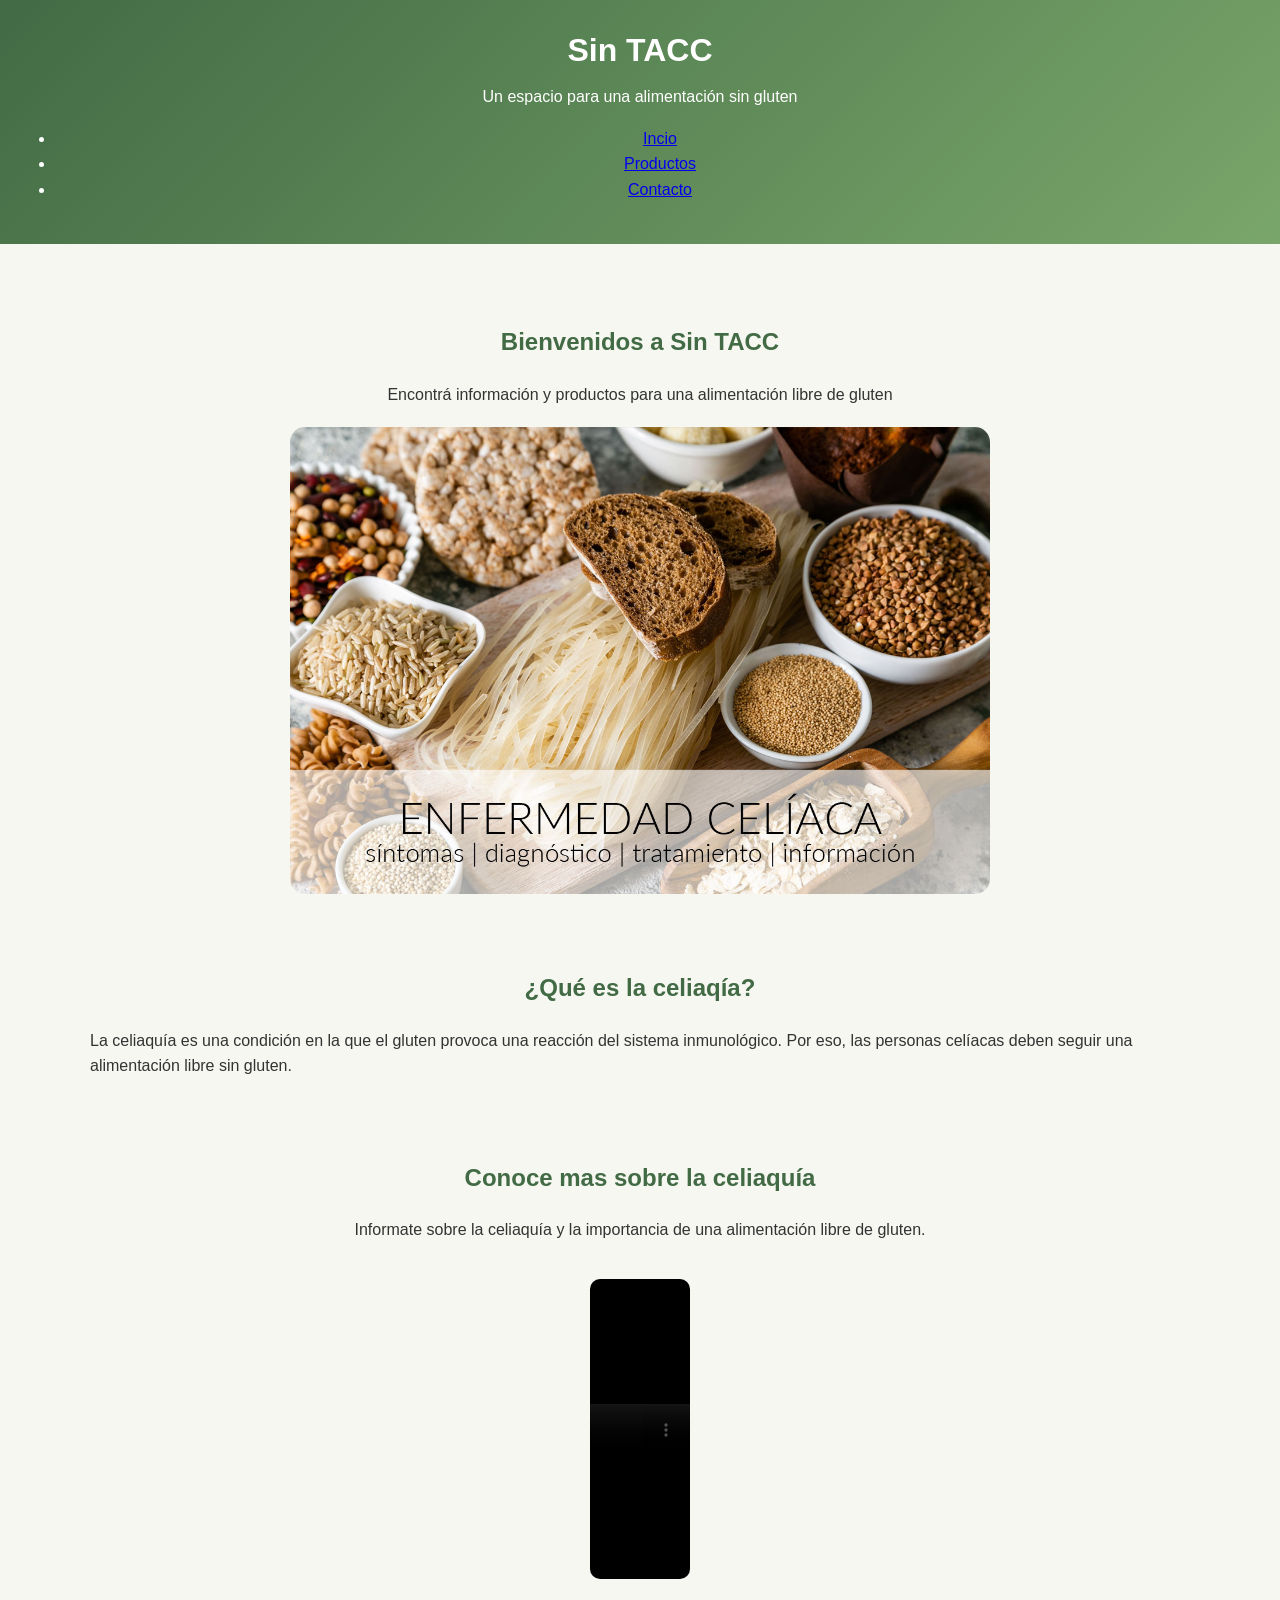
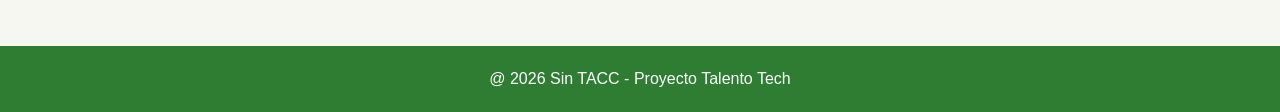
<file: index.html>
<!doctype html>
<html lang="en">
  <head>
    <meta charset="UTF-8" />
    <meta name="viewport" content="width=device-width, initial-scale=1.0" />
    <link rel="stylesheet" href="Edu_QLD_Hand,Google_Sans.zip">
    <link rel="stylesheet" href="css/styles.css">
    <title>Sin TACC - Mi tienda</title>
  </head>
  <body>

    <header>
      <h1>Sin TACC</h1>
      <p>Un espacio para una alimentación sin gluten</p>

      <!-- Menu de navegacion -->

      <nav>

        <ul>
          <li><a href="index.html">Incio</a></li>
          <li><a href="productos.html">Productos</a></li>
          <li><a href="contacto.html">Contacto</a></li>
        </ul>

      </nav>

    </header>

    <!--Contenido principal-->

    <main>

      <section class="hero">
        <h2>Bienvenidos a Sin TACC</h2>

        <p>
          Encontrá información y productos para una
          alimentación libre de gluten
        </p>

        <img
          src="img/Portada.jpg"
          alt="Panificados para una alimentación sin gluten"
        />
      </section>

      <section>
        <h2>¿Qué es la celiaqía?</h2>
        <p>La celiaquía es una condición en la que el gluten
          provoca una reacción del sistema inmunológico.
          Por eso, las personas celíacas deben seguir una 
          alimentación libre sin gluten.
        </p>
      </section>

      <section class="video">
        <h2>Conoce mas sobre la celiaquía</h2>
        <p>
          Informate sobre la celiaquía y la importancia de una alimentación
          libre de gluten.
        </p>

        <iframe
          src="pages/video/Celiaquía_ la importancia de reconocer los síntomas.mp4"
          title="Información sobre la celiaquía"
          width="560"
          height="315"
          allowfullscreen>
        </iframe>
      </section>

    </main>

    <!-- Pie de página -->

    <footer>
      <p>@ 2026 Sin TACC - Proyecto Talento Tech</p>
    </footer>

  </body>
</html>
</file>
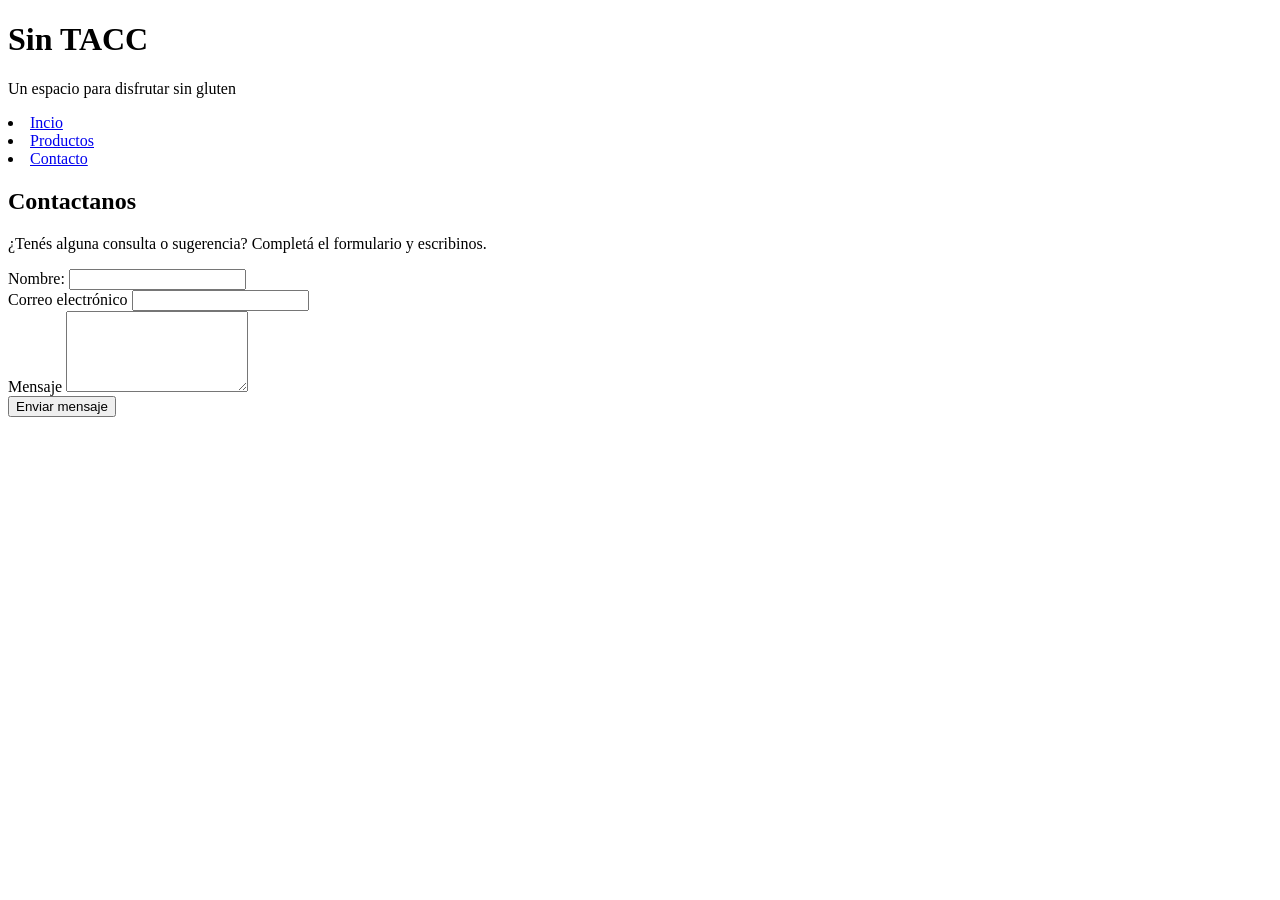
<file: contacto.html>
<!DOCTYPE html>
<html lang="en">
<head>
    <meta charset="UTF-8">
    <meta name="viewport" content="width=device-width, initial-scale=1.0">

    <link rel="stylesheet" href="">
        <h1>Sin TACC</h1>
        <p>Un espacio para disfrutar sin gluten</p>
        <!-- Menu de navegacion -->

        <nav>
            <class="nav-list>
                <li><a href="index.html">Incio</a></li>
                <li><a href="productos.html">Productos</a></li>
                <li><a href="contacto.html">Contacto</a></li>
            </ul>
        </nav>
    </header>

    <main>

        <section class="contacto">
            <h2>Contactanos</h2>

            <p>¿Tenés alguna consulta o sugerencia?
                Completá el formulario y escribinos.</p>

        <!-- Formulario de contacto -->

        <form action="https://formspree.io/f/mnpjblqr"
            method="post">

        <div>
            <label for="nombre">Nombre:</label>

            <input type="text"
            id="nombre"
            name="nombre"
            required>
        </div>

        <div>
            <label for="email">Correo electrónico</label>

            <input type="email"
            id="email"
            name="email"
            required>
        </div>

        <div>
            <label for="mensaje">Mensaje</label>

            <textarea name="mensaje"
            id="mensaje"
            rows="5"
            required></textarea>
        </div>

        <button type="submit">
            Enviar mensaje
        </button>

</form>

</section>

    </main>

</body>

</html>
</file>
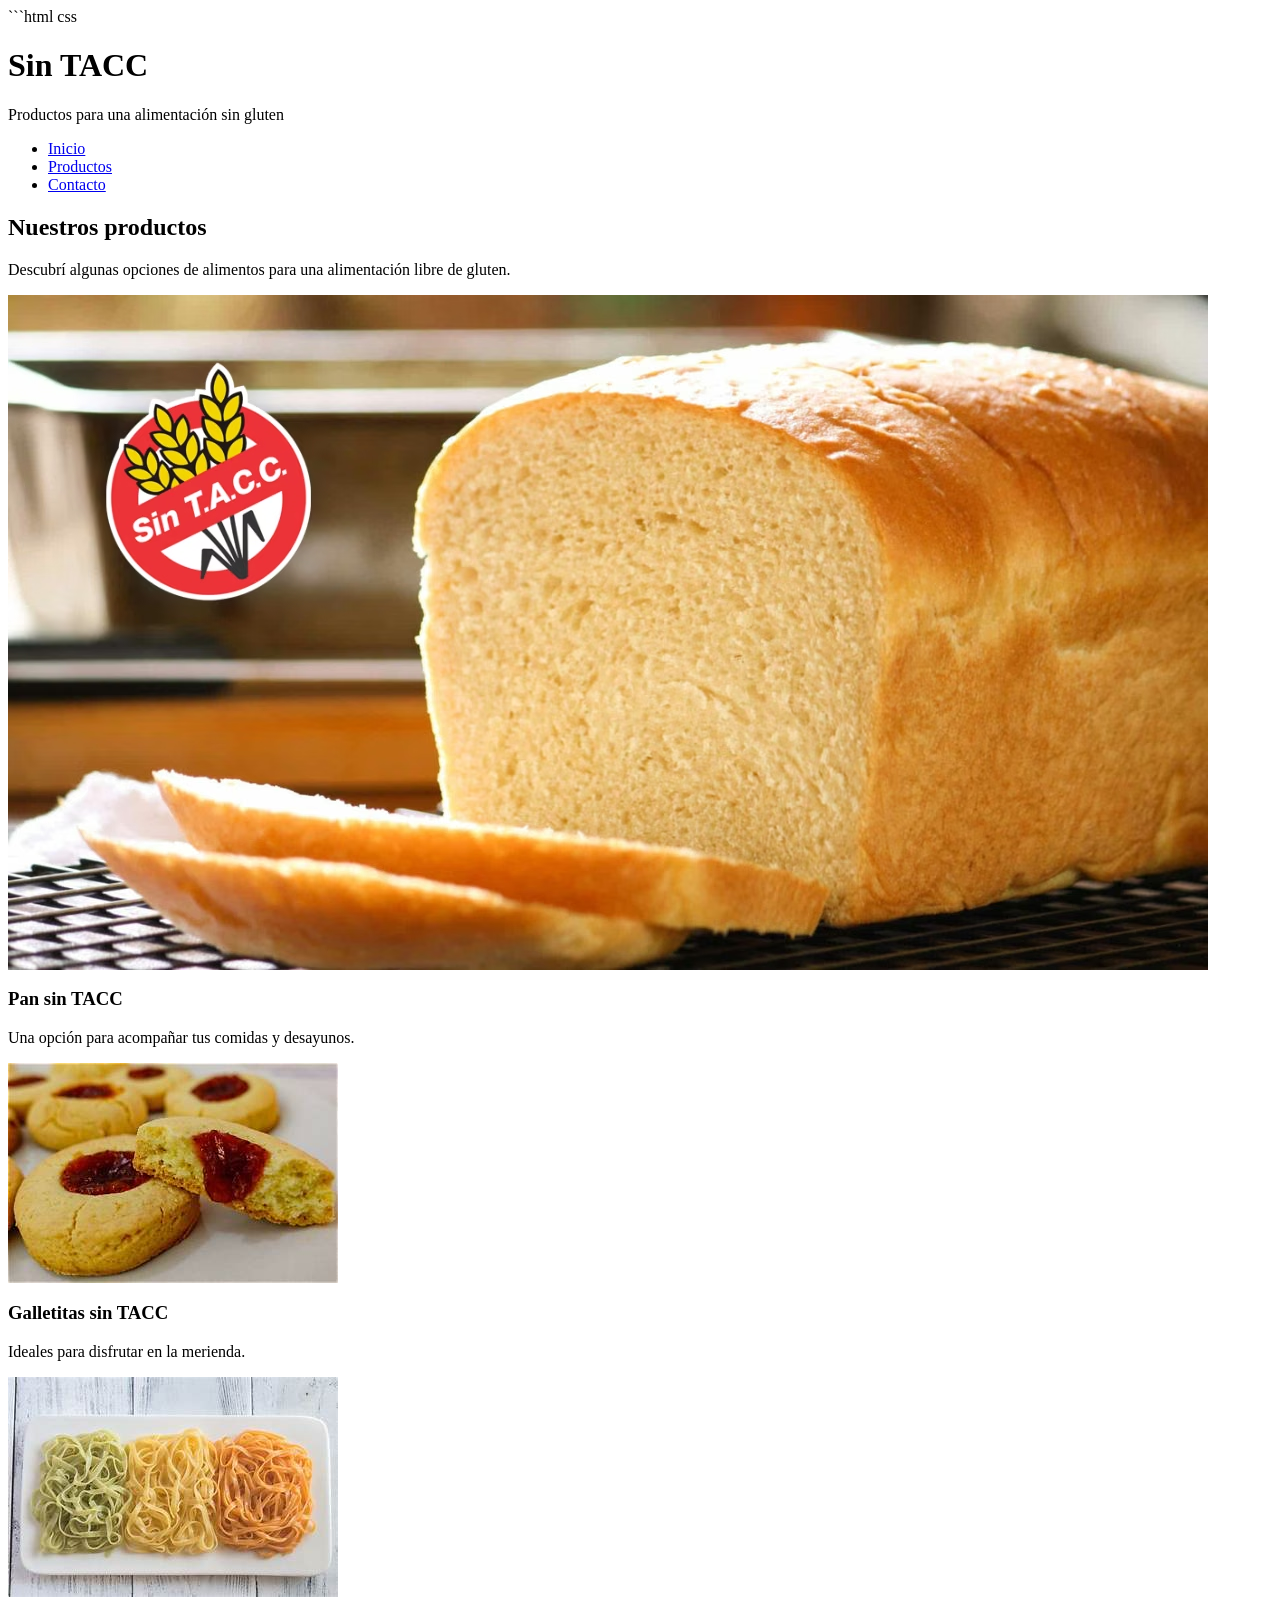
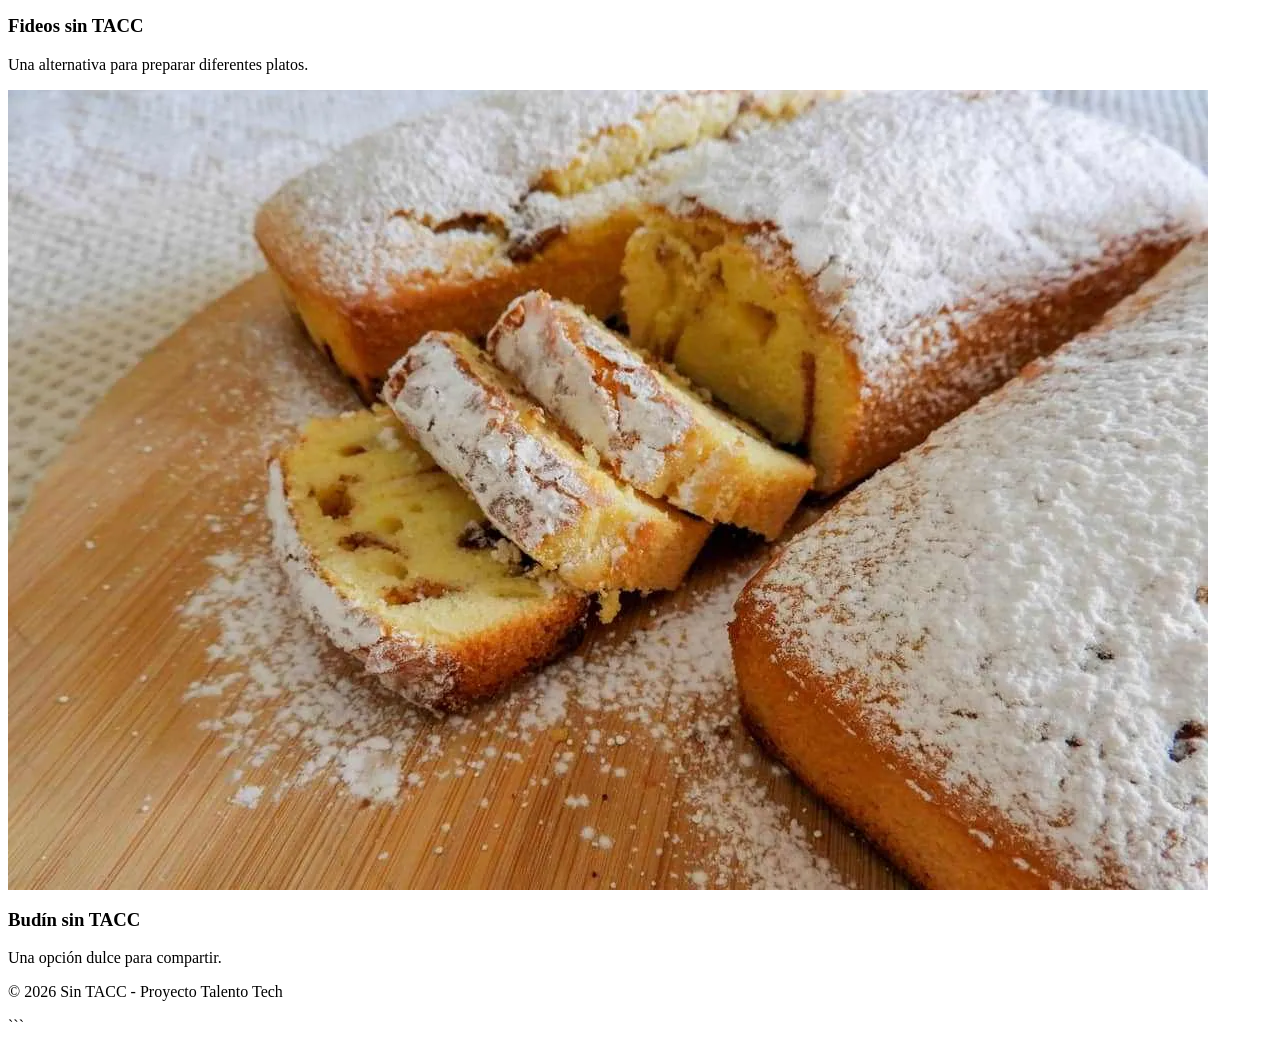
<file: productos.html>
```html
<!DOCTYPE html>
<html lang="es">

<head>
    <meta charset="UTF-8">
    <meta name="viewport" content="width=device-width, initial-scale=1.0">

    css

<body>

    <!-- ENCABEZADO -->
    <header>
        <h1>Sin TACC</h1>
        <p>Productos para una alimentación sin gluten</p>

        <!-- MENÚ -->
        <nav>
            <ul class="nav-list">
                <li><a href="index.html">Inicio</a></li>
                <li><a href="productos.html">Productos</a></li>
                <li><a href="contacto.html">Contacto</a></li>
            </ul>
        </nav>
    </header>

    <!-- CONTENIDO PRINCIPAL -->
    <main>

        <section>
            <h2>Nuestros productos</h2>

            <p>
                Descubrí algunas opciones de alimentos
                para una alimentación libre de gluten.
            </p>

            <!-- TARJETAS DE PRODUCTOS -->
            <div class="productos">

                <article class="card">
                   <img src="../img/pan-sin-tacc.png"
                        alt="Pan sin gluten">

                    <h3>Pan sin TACC</h3>

                    <p>
                        Una opción para acompañar tus comidas
                        y desayunos.
                    </p>
                </article>

                <article class="card">
                    <img src="../img/galletitas-sin-tacc.png"
                         alt="Galletitas sin gluten">

                    <h3>Galletitas sin TACC</h3>

                    <p>
                        Ideales para disfrutar en la merienda.
                    </p>
                </article>

                <article class="card">
                    <img src="../img/fideos-sin-tacc.png"
                         alt="Fideos sin gluten">

                    <h3>Fideos sin TACC</h3>

                    <p>
                        Una alternativa para preparar
                        diferentes platos.
                    </p>
                </article>

                <article class="card">
                    <img src="../img/budin-sin-TACC.webp"
                         alt="Budín sin gluten">

                    <h3>Budín sin TACC</h3>

                    <p>
                        Una opción dulce para compartir.
                    </p>
                </article>

            </div>
        </section>

    </main>

    <!-- PIE DE PÁGINA -->
    <footer>
        <p>© 2026 Sin TACC - Proyecto Talento Tech</p>
    </footer>

</body>
</html>
```
</file>
<file: css/styles.css>
*{
    box-sizing: border-box;
}

body{
    margin: 0;
    padding: 0;
    font-family: Arial, Helvetica, sans-serif;
    background-color: #f5f7f0;
    color: #333333;
    line-height: 1.6;
}

/* =====================================
   ENCABEZADO
===================================== */

header {
    background: linear-gradient(135deg, #426b45, #79a66a);
    color: white;
    text-align: center;
    padding: 25px 15px;
}

header h1 {
    margin: 0;
    font-size: 2rem;
}

header p {
    margin: 8px 0 15px;
}

/* =====================================
   MENU DE NAVEGACION
===================================== */

nav {
    margin-top: 15px;
}

.nav-list {
    display: flex;
    justify-content: center;
    align-items: center;
    flex-wrap: wrap;
    gap: 12px;
    list-style: none;
    padding: 0;
    margin: 0;
}

.nav-list li a {
    display: block;
    color: white;
    text-decoration: none;
    padding: 10px 18px;
    border-radius: 6px;
    font-weight: bold;
    transition: background-color 0.3s;
}

.nav-list li a:hover {
    background-color: #315335;
}

/* =====================================
   CONTENIDO PRINCIPAL
===================================== */

main {
    width: 90%;
    max-width: 1100px;
    margin: 30px auto;
    min-height: 300px;
}

section {
    margin-bottom: 30px;
}

h2 {
    color: #426b45;
    text-align: center;
    margin-bottom: 20px;
}

h3 {
    color: #426b45;
}

/* =====================================
   IMAGENES GENERALES
===================================== */
.hero{
    text-align: center;
    padding: 30px;
}
.hero img{
    width: 100%;
    max-width: 700px;
    height: auto;
    border-radius: 15px;
    margin-top: 20px;
}
img {
    max-width: 100%;
    height: auto;
    display: block;
}

/* Imágenes de portada */
main section img {
    width: 100%;
    max-width: 450px;
    height: auto;
    margin: 15px auto;
}

/* =====================================
   PRODUCTOS - TARJETAS FLEXBOX
===================================== */

.productos {
    display: flex;
    flex-wrap: wrap;
    justify-content: center;
    align-items: stretch;
    gap: 25px;
    margin: 25px 0;
}

.producto {
    flex: 1 1 240px;
    max-width: 300px;
    padding: 18px;
    background-color: white;
    border-radius: 12px;
    text-align: center;
    box-shadow: 0 4px 12px rgba(0, 0, 0, 0.10);
    transition: transform 0.3s, box-shadow 0.3s;
}

.producto:hover {
    transform: translateY(-5px);
    box-shadow: 0 8px 18px rgba(0, 0, 0, 0.15);
}

.producto img {
    width: 100%;
    height: 180px;
    object-fit: contain;
    border-radius: 8px;
    margin: 0 auto 12px;
}

.producto h3 {
    margin-top: 10px;
}

.producto p {
    font-size: 15px;
}
main section video{
    width: 100%;
    max-width: 600px;
    display: block;
    margin: 20px auto;
}

.video{
    text-align: center;
    padding: 30px 10px;
}
.video iframe{
    width: 100px;
    max-width: 560px;
    aspect-ratio: 16/9;
    height: auto;
    border: none;
    border-radius: 10px;
    margin-top: 20px;
} 
iframe{
    min-height: 300px;
    border: none;
}

/*Contacto */
.contacto{
    max-width: 600px;
    margin: 30px auto;
    padding: 25px;
    background-color: #ffffff;
    border-radius: 12px;
    box-shadow: 0 4px 12px rgba(0, 0, 0, 0.10);
}

.contacto h2 {
    text-align: center;
}

.contacto p {
    text-align: center;
}

.contacto form {
    display: flex;
    flex-direction: column;
    gap: 10px;
}

.contacto label {
    font-weight: bold;
    margin-top: 8px;
}

.contacto input,
.contacto textarea {
    width: 100%;
    box-sizing: border-box;
    padding: 12px;
    border: 1px solid #cccccc;
    border-radius: 6px;
    font-family: inherit;
    font-size: 16px;
}

.contacto textarea {
    resize: vertical;
}

.contacto button {
    margin-top: 10px;
    padding: 12px;
    background-color: #426b45;
    color: white;
    border: none;
    border-radius: 6px;
    cursor: pointer;
    font-size: 16px;
}
.contacto input:focus,
.contacto textarea:focus {
    outline: 2px solid #79a66a;
    border-color: #426b45;
}

.contacto button:hover {
    background-color: #315335;
}

/* Adaptación para celulares */

@media (max-width: 600px) {
    .contacto {
        margin: 15px;
        padding: 18px;
    }
}

/* Botones */
button {
    padding: 12px 18px;
    background-color: #426b45;
    color: white;
    border: none;
    border-radius: 6px;
    font-size: 16px;
    cursor: pointer;
    transition: background-color 0.3s;
}

button:hover {
    background-color: #315335;
}

/* Pie de pagina */
footer{
    background-color: #2e7d32;
    color: white;
    text-align: center;
    padding: 20px 15px;
    margin-top: 30px;
}
footer p{
    margin: 0;
}

/* Diseño responsive */
@media(max-width: 600px){
    header h1{
        font-size: 1.6rem;
    }
    .nav-list{
        flex-direction: column;
        gap: 5px;
    }
    .nav-list li{
        width: 100%;
    }
    .nav-list li a{
        padding: 10px;
    }
    main{
        width: 92px;
        margin: 20px auto;
    }
    .productos {
        flex-direction: column;
        align-items: center;
    }

    .producto {
        width: 100%;
        max-width: 350px;
    }

    .producto img {
        height: 180px;
    }

    .hero{
        padding: 12px;
    }
    .resenas{
        grid-template-columns: 1fr;
    }
    .contacto {
        margin: 15px auto;
        padding: 18px;
    }

    iframe {
        min-height: 220px;
    }

    table {
        font-size: 14px;
    }

    th,
    td {
        padding: 8px;
    }
}
</file>
